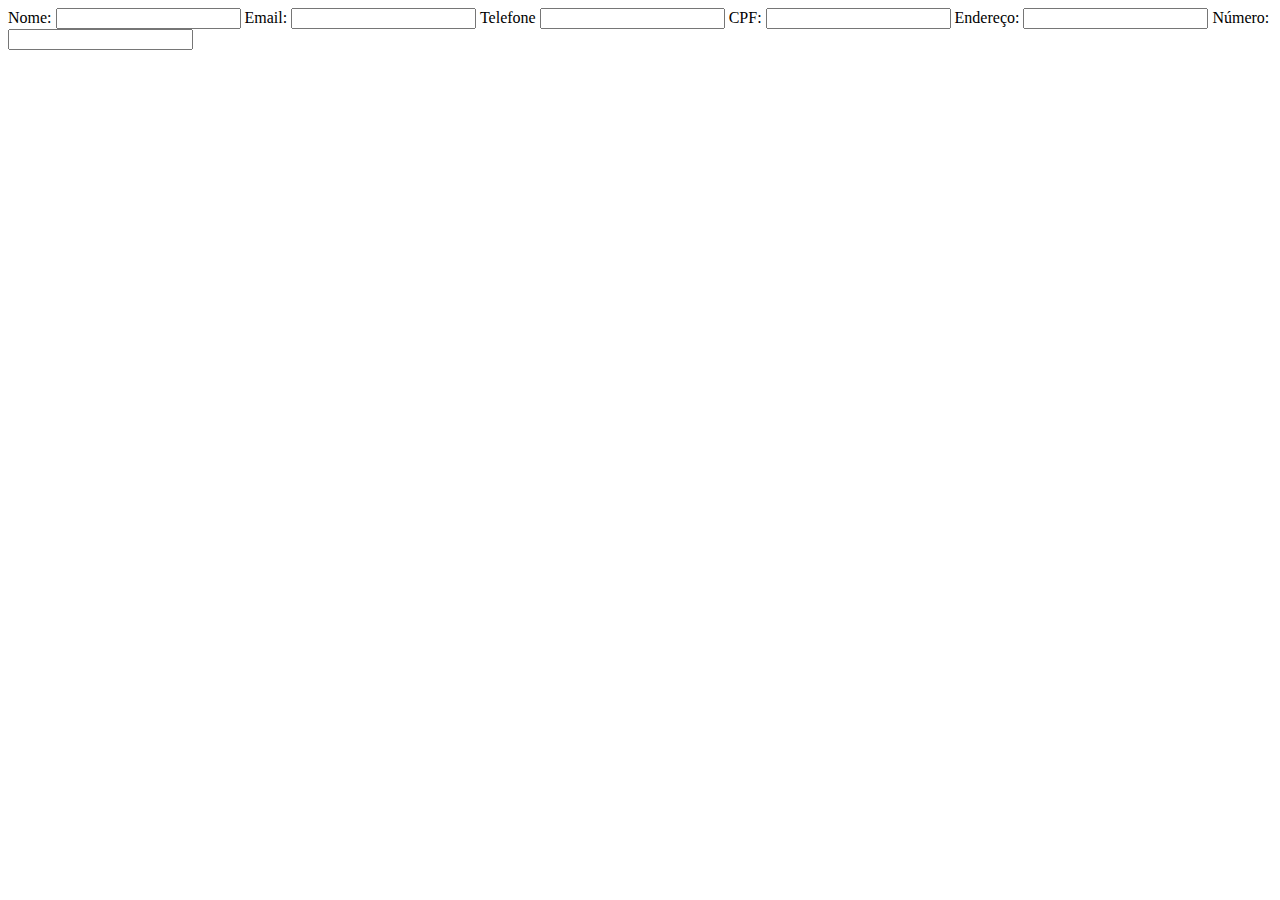
<file: Desenvolvimento Front-End Para Web/ANIMALS/cadastro.html>
<!DOCTYPE html>
<html lang="en">
<head>
    <meta charset="UTF-8">
    <meta name="viewport" content="width=device-width, initial-scale=1.0">
    <title>Document</title>
</head>
<body>
    <main>
        <form action="">
            <label for="nome">Nome:</label>
            <input type="text" name="nome">
            <label for="email">Email:</label>
            <input type="email" name="email">
            <label for="telefone">Telefone</label>
            <input type="number" name="telefone" id="">
            <label for="cpf">CPF:</label>
            <input type="number" name="cpf">
            <label for="endereco">Endereço:</label>
            <input type="text" name="endereco">
            <label for="numero-residencia">Número:</label>
            <input type="number" name="numero-residencia">
        </form>
    </main>
</body>
</html>
</file>
